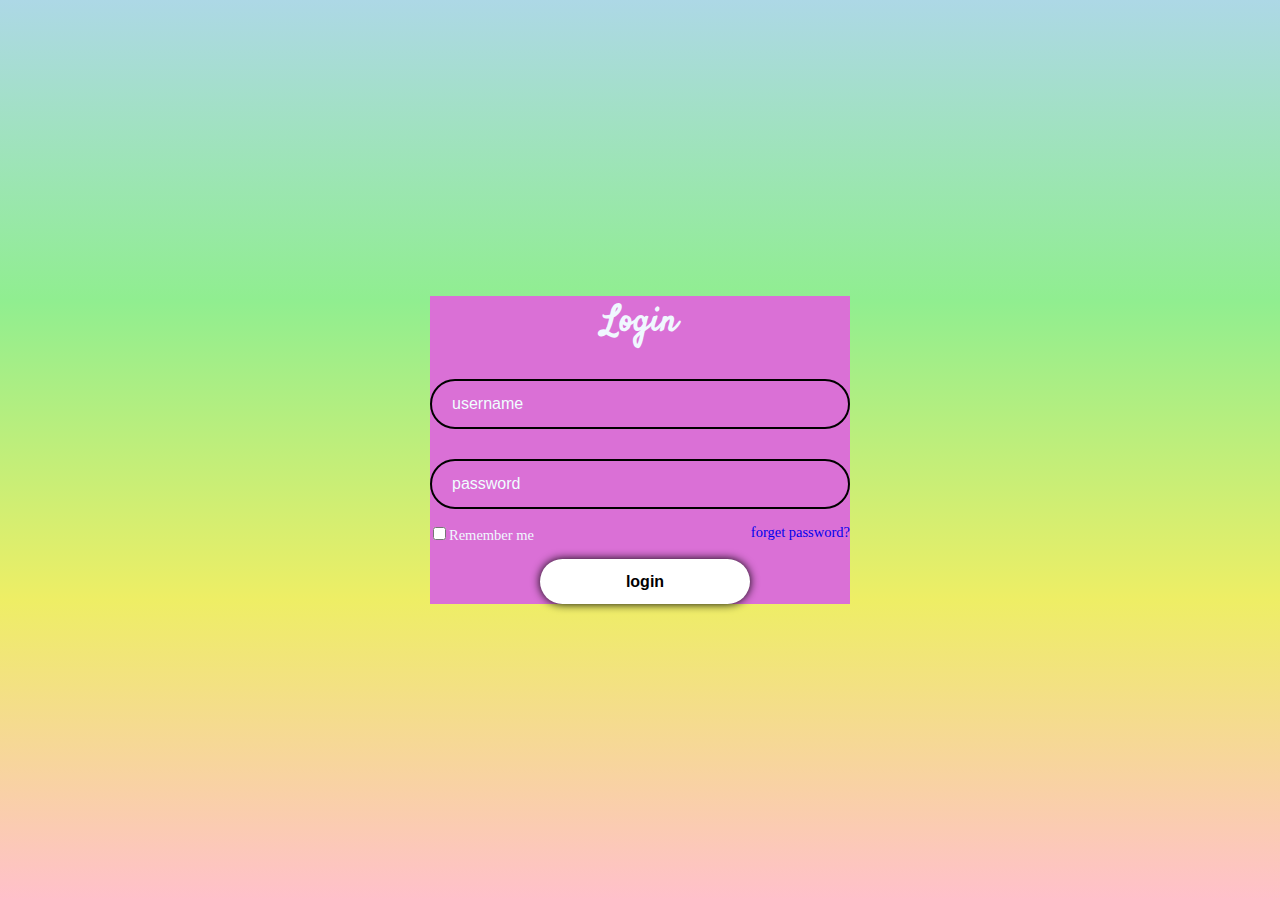
<file: signin.html>
<!DOCTYPE html>
<html lang="en">
<head>
    <meta charset="UTF-8">
    <meta name="viewport" content="width=device-width, initial-scale=1.0">
    <title>sign in </title>
    <link rel="stylesheet" href="signin.css">
</head>
<body>
    <div class="wrapper">
        <form action="index.html" method="get">
            <h1>Login</h1>
            <div class="input-box"> 
                <input type="text" placeholder="username" required>
            </div>
            <div class="input-box"> 
                <input type="password" placeholder="password" required>
            </div>
           <div class="remember-forgot">
            <label for="">
                <input type="checkbox">Remember me
            </label>
            <a href="#">forget password?</a>
        </div>
        <button type="submit" class="btn">login</button>
        </form> 
    </div>

</body>
</html>
</file>
<file: signin.css>
@import url('https://fonts.googleapis.com/css2?family=Inter:ital,opsz,wght@0,14..32,100..900;1,14..32,100..900&Margarine=e&family=Roboto:ital,wght@0,100;0,300;0,400;0,500;0,700;0,900;1,100;1,300;1,400;1,500;1,700;1,900&family=Satisfy&display=swap');
*{
    margin: 0;
    padding: 0;
    box-sizing: border-box;
}
:root{
     --ff-primary: "roboto", sans-serif;
     --ff-secondary: "Inter",sans-serif;
     --ff-design:"Satisfy",cursive;
     --ff-brand:"Margarine",sans-serif;
}
body{
    display: flex;
    justify-content: center;
    align-items: center;
    min-height: 100vh;
    background-image:linear-gradient(lightblue , lightgreen, rgb(238, 238, 101) ,pink);
}
.wrapper{
    width: 420px;
    background: orchid;
    color: aliceblue;
}
.wrapper h1{
    font-size: 36px;
    text-align: center;
    font-family: var(--ff-design);
}
.wrapper .input-box {
    width: 100%;
    height: 50px;
    margin: 30px 0;

}
.input-box input{
    width: 100%;
    height: 100%;
    background: transparent;
    border: none;
    outline: none;
    border: 2px solid black;
    border-radius: 40px;
    font-size: 16px;
    color:aliceblue;
    padding: 20px 45px 20px 20px;
}
.input-box input::placeholder{
    color: azure;
}
.wrapper .remember-forgot{
    display: flex;
    justify-content: space-between;
    font-size: 14.5px ;
    margin: -15px 0 15px;

}
.remember-forgot label input{
    accent-color: #fff;
    margin: 3px;
}
a{
    text-decoration: none;
}
.remember-forgot a:hover {
    text-decoration: underline;
}
.wrapper .btn{
    width: 50%;
    height: 45px;
    background: #fff;
    border: none;
    outline: none;
    border-radius: 40px;
    box-shadow: 0 0 10px black;
    cursor: pointer;
    font-size: 16px;
    color: black;
    font-weight: 600;
    text-align: center;
    justify-items: center;
    margin-left: 110px;
}
</file>
